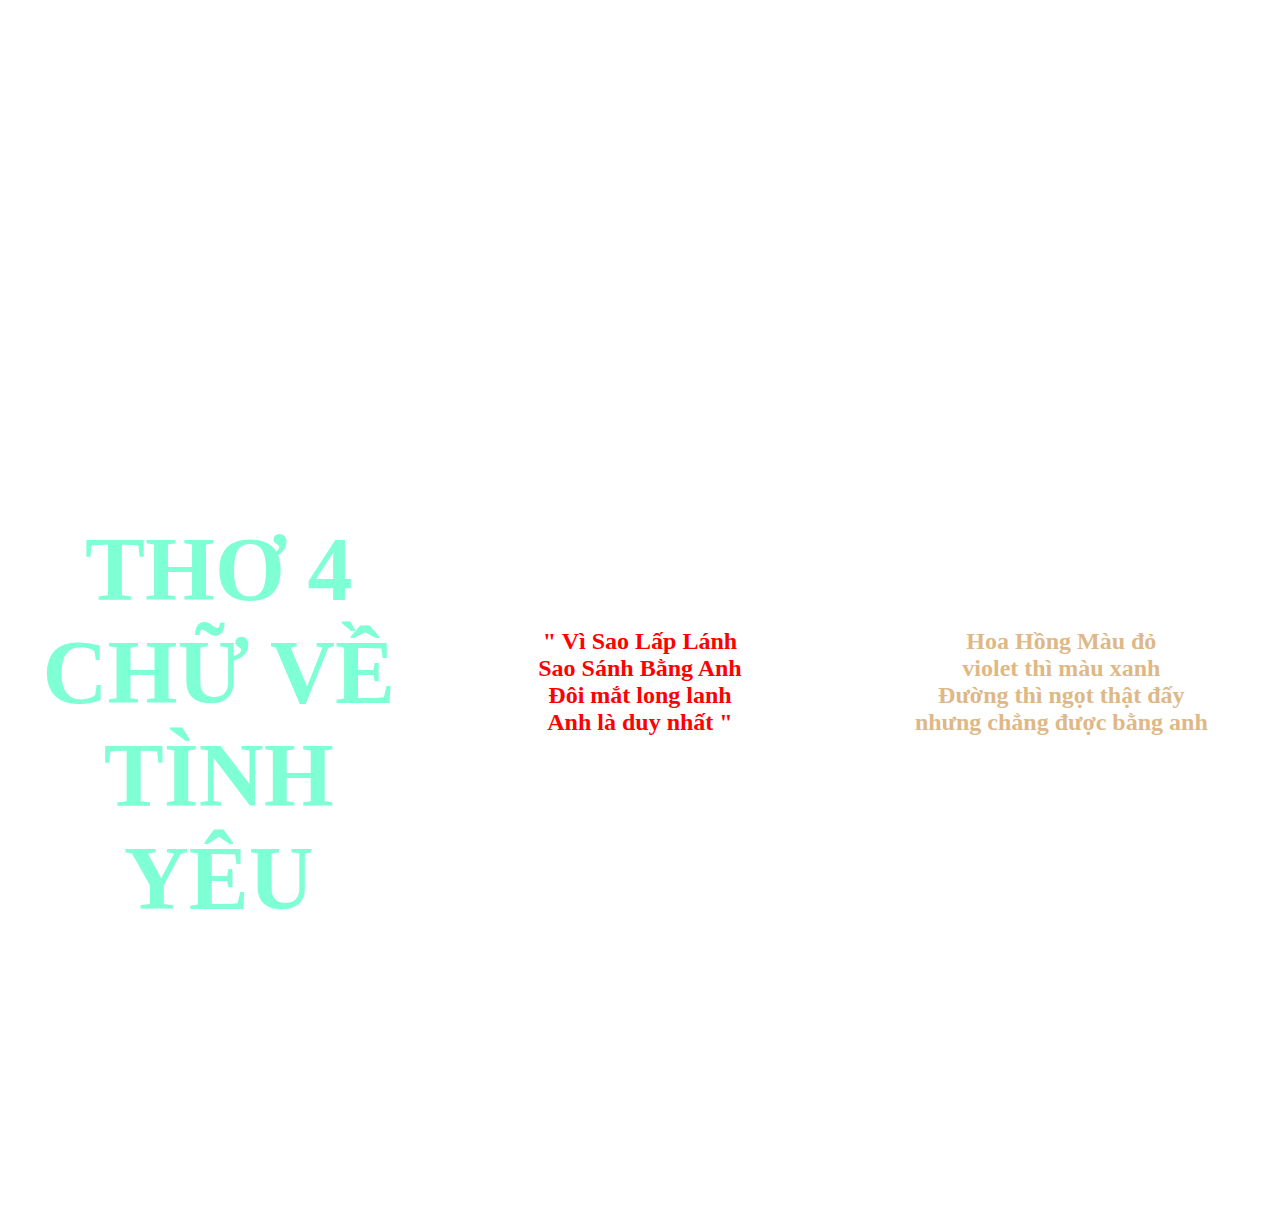
<file: index2.html>
<!DOCTYPE html>
<html lang="en">
<head>
    <meta charset="UTF-8">
    <meta name="viewport" content="width=device-width, initial-scale=1.0">
     <title>Thơ Tình Của Núi</title>
     <style>
        .row{
            display: flex;
            height: 1200px;
        }
        .poem{
            flex: 1;
            padding: 20px;
            text-align: center;
        }
        .blue{
            background-image: url(https://hoanghamobile.com/tin-tuc/wp-content/uploads/2023/09/hinh-nen-tinh-yeu-18.jpg);
            background-size: cover;
            text-align: center;
        }
        .red{
            background-image: url(https://i.pinimg.com/736x/73/af/8c/73af8c67eb99413952e85fa79c37c04e.jpg);
            background-size: cover;
            background-repeat: no-repeat;
        }
        .green{
           background-image: url(https://thuthuatnhanh.com/wp-content/uploads/2022/06/anh-nguoi-yeu-chup-giau-mat.jpg);
           background-size: cover;
           background-repeat: no-repeat;
        }
     </style>
 </head>
 <body>
<div class="row">
    <div class="poem blue">
    <h1>
        <p style="font-size: 90px;font-family: Cambria, Cochin, Georgia, Times, 'Times New Roman', serif;position: relative;top: 400px;color: aquamarine;">THƠ 4<br> CHỮ VỀ<br> TÌNH YÊU</p>
    </h1>
    </div>
   <div class="poem red">
    <h2>
        <p style="margin-top: 200px;font-family: 'Times New Roman', Times, serif;position: relative;top:400px ;color: red;">" Vì Sao Lấp Lánh <br> Sao Sánh Bằng Anh <br> Đôi mắt long lanh<br>Anh là duy nhất "</p>
    </h2>
    </div>
   <div class="poem green">
    <h2>
        <p style="margin-top: 200px;font-family: 'Times New Roman', Times, serif;position: relative;top: 400px;color: burlywood;">Hoa Hồng Màu đỏ<br>violet thì màu xanh<br>Đường thì ngọt thật đấy <br>nhưng chẳng được bằng anh</p>
    </h2>
   </div>
</div>
 </body>
</file>
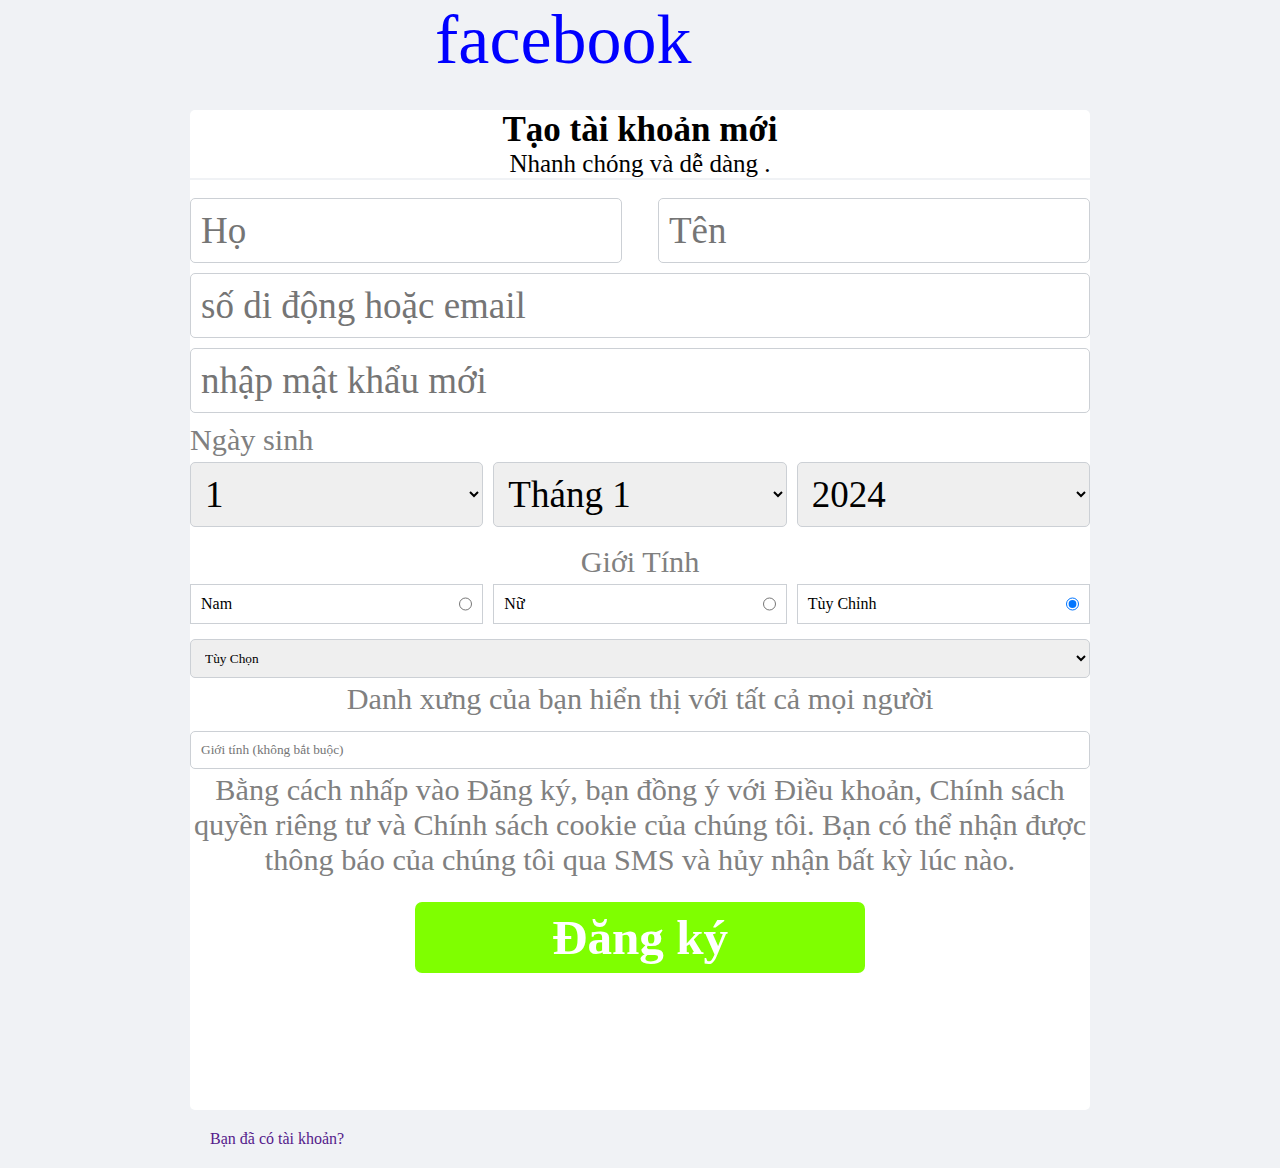
<file: css/indext.html>
<!DOCTYPE html>
<html lang="en">
<head>
    <meta charset="UTF-8">
    <meta name="viewport" content="width=device-width, initial-scale=1.0">
    <title>Tạo Tài Khoản facebook</title>
    <link rel="stylesheet" href="styles2.css">
</head>
<body>
    <div id="box1">
        <div id="box2" style="color: blue; font-size: 70px;">facebook</div>
    <div class="container">
        <div class="headline">
            <h1 style="font-size:35px;">Tạo tài khoản mới</h1>
            <p style="font-size: 25px;" >Nhanh chóng và dễ dàng .</p>
        </div>
        <label class="form-register">
            <div class="fullname">
                <div id="firstname">
                    <input type="text" placeholder="Họ" name=""id="ip1" required>
                </div>
                <div id="lastname">
                    <input type="text" placeholder="Tên" name=""id="ip5" required>
                </div>
            </div>
            <div class="email">
                <input type="text" placeholder="số di động hoặc email" name=""id="ip2">
            </div>
            <div class="password">
                <input type="password" placeholder="nhập mật khẩu mới" name=""id="">
            </div>
            <div class="birthday">
                <div class="birthday-title">
                    <p class="font-sub">Ngày sinh</p>
                </div>

                <label for="" class="c-birthday">
                    <div class="day">
                            <select name="" id="sel1">
                                <option value="1">1</option>
                                <option value="2">2</option>
                                <option value="3">3</option>
                                <option value="4">4</option>
                                <option value="5">5</option>
                                <option value="6">6</option>
                                <option value="7">7</option>
                                <option value="8">8</option>
                                <option value="9">9</option>
                                <option value="10">10</option>
                                <option value="11">11</option>
                                <option value="12">12</option>
                                <option value="13">13</option>
                                <option value="14">14</option>
                                <option value="15">15</option>
                                <option value="16">16</option>
                                <option value="17">17</option>
                                <option value="18">18</option>
                                <option value="19">19</option>
                                <option value="20">20</option>
                                <option value="21">21</option>
                                <option value="22">22</option>
                                <option value="23">23</option>
                                <option value="24">24</option>
                                <option value="25">25</option>
                                <option value="26">26</option>
                                <option value="27">27</option>
                                <option value="28">28</option>
                                <option value="29">29</option>
                                <option value="30">30</option>
                                <option value="31">31</option>
                            </select>
                    </div>
                <div class="month">
                    <select name="" id="sel2">
                        <option value="1">Tháng 1</option>
                        <option value="2">Tháng 2</option>
                        <option value="3">Tháng 3</option>
                        <option value="4">Tháng 4</option>
                        <option value="5">Tháng 5</option>
                        <option value="6">Tháng 6</option>
                        <option value="7">Tháng 7</option>
                        <option value="8">Tháng 8</option>
                        <option value="9">Tháng 9</option>
                        <option value="10">Tháng 10</option>
                        <option value="11">Tháng 11</option>
                        <option value="12">Tháng 12</option>
                    </select>
                </div>

                <div class="year">
                    <select name="" id="sel3">
                        <option value="2024">2024</option>
                        <option value="2023">2023</option>
                        <option value="2022">2022</option>
                        <option value="2021">2021</option>
                        <option value="2020">2020</option>
                        <option value="2019">2019</option>
                        <option value="2018">2018</option>
                        <option value="2017">2017</option>
                        <option value="2016">2016</option>
                        <option value="2015">2015</option>
                        <option value="2014">2014</option>
                        <option value="2013">2013</option>
                        <option value="2012">2012</option>
                        <option value="2011">2011</option>
                        <option value="2010">2010</option>
                        <option value="2009">2009</option>
                        <option value="2008">2008</option>
                        <option value="2007">2007</option>
                        <option value="2006">2006</option>
                        <option value="2005">2005</option>
                        <option value="2004">2004</option>
                        <option value="2003">2003</option>
                        <option value="2002">2002</option>
                        <option value="2001">2001</option>
                        <option value="2000">2000</option>
                        <option value="1999">1999</option>
                        <option value="1998">1998</option>
                        <option value="1997">1997</option>
                        <option value="1996">1996</option>
                        <option value="1995">1995</option>
                        <option value="1994">1994</option>
                        <option value="1993">1993</option>
                        <option value="1992">1992</option>
                        <option value="1991">1991</option>
                        <option value="1990">1990</option>
                        <option value="1989">1989</option>
                        <option value="1988">1988</option>
                        <option value="1987">1987</option>
                        <option value="1986">1986</option>
                        <option value="1985">1985</option>
                        <option value="1984">1984</option>
                        <option value="1983">1983</option>
                        <option value="1982">1982</option>
                        <option value="1981">1981</option>
                        <option value="1980">1980</option>
                        <option value="1979">1979</option>
                        <option value="1978">1978</option>
                        <option value="1977">1977</option>
                        <option value="1976">1976</option>
                        <option value="1975">1975</option>
                        <option value="1974">1974</option>
                        <option value="1973">1973</option>
                        <option value="1972">1972</option>
                        <option value="1971">1971</option>
                        <option value="1970">1970</option>
                        <option value="1969">1969</option>
                        <option value="1968">1968</option>
                        <option value="1967">1967</option>
                        <option value="1966">1966</option>
                        <option value="1965">1965</option>
                        <option value="1964">1964</option>
                        <option value="1963">1963</option>
                        <option value="1962">1962</option>
                        <option value="1961">1961</option>
                        <option value="1960">1960</option>
                        <option value="1959">1959</option>
                        <option value="1958">1958</option>
                        <option value="1957">1957</option>
                        <option value="1956">1956</option>
                        <option value="1955">1955</option>
                        <option value="1954">1954</option>
                        <option value="1953">1953</option>
                        <option value="1952">1952</option>
                        <option value="1951">1951</option>
                        <option value="1950">1950</option>
                        <option value="1949">1949</option>
                        <option value="1948">1948</option>
                        <option value="1947">1947</option>
                        <option value="1946">1946</option>
                        <option value="1945">1945</option>
                        <option value="1944">1944</option>
                        <option value="1943">1943</option>
                        <option value="1942">1942</option>
                        <option value="1941">1941</option>
                        <option value="1940">1940</option>
                        <option value="1939">1939</option>
                        <option value="1938">1938</option>
                        <option value="1937">1937</option>
                        <option value="1936">1936</option>
                        <option value="1935">1935</option>
                        <option value="1934">1934</option>
                        <option value="1933">1933</option>
                        <option value="1932">1932</option>
                        <option value="1931">1931</option>
                        <option value="1930">1930</option>
                        <option value="1929">1929</option>
                        <option value="1928">1928</option>
                        <option value="1927">1927</option>
                        <option value="1926">1926</option>
                        <option value="1925">1925</option>
                        <option value="1924">1924</option>
                        <option value="1923">1923</option>
                        <option value="1922">1922</option>
                        <option value="1921">1921</option>
                        <option value="1920">1920</option>
                        <option value="1919">1919</option>
                        <option value="1918">1918</option>
                        <option value="1917">1917</option>
                        <option value="1916">1916</option>
                        <option value="1915">1915</option>
                        <option value="1914">1914</option>
                        <option value="1913">1913</option>
                        <option value="1912">1912</option>
                        <option value="1911">1911</option>
                        <option value="1910">1910</option>
                        <option value="1909">1909</option>
                        <option value="1908">1908</option>
                        <option value="1907">1907</option>
                        <option value="1906">1906</option>
                        <option value="1905">1905</option>
                    </select>
                </div>
                </label>
            </div>
        </label>
            <div id="sex">
                <div class="sex-title">
                    <p class="font-sub">Giới Tính</p>
                </div>
            <div class="f-sex">
                <div>
                    <label for="">Nam</label>
                    <input type="radio" checked name="a" id="" required>
                </div>

                <div class="month">
                    <label for="">Nữ</label>
                    <input type="radio" name="a" id="sel4" required>
                </div>

                <div>
                    <label for="">Tùy Chỉnh</label>
                    <input type="radio" checked name="a" id="sex" required>
                </div>
            </div>
            </div>
        
        <div class="custom-sex">
            <div>
                <select name="" id="sex">
                    <option value="">Tùy Chọn</option>
                    <option value="">Cô ấy</option>
                    <option value="">Anh ấy</option>
                </select>

                <p class="font-sub">
                    Danh xưng của bạn hiển thị với tất cả mọi người
                </p>
            </div>

            <div class="custom-sex-name">
                <input type="text" placeholder="Giới tính (không bắt buộc)">
            </div>
        </div>

        <div class="rule">
            <p class="font-sub">
                Bằng cách nhấp vào Đăng ký, bạn đồng ý với Điều khoản, Chính sách quyền riêng tư và Chính sách cookie của chúng tôi. Bạn có thể nhận được thông báo của chúng tôi qua SMS và hủy nhận bất kỳ lúc nào.
            </p>
        </div>

        <div class="btn-register">
            <button class="ip3" ondblclick="ko" onclick="fb()" > Đăng ký </button>
            <script src="script15111.js"></script>
        </div>
        </div>

        <div class="sub-headline">
            <a href="">Bạn đã có tài khoản?</a>
        </div>
    </div>
</div>
<script>

</script>
</body>
</html>
</file>
<file: css/styles2.css>
#box2{
    position: relative;
    margin-left: 245px;
}
*{
    padding: 0;
    margin: 0;
    box-sizing: border-box;
    font-family:'roboto','sans-serif';
}

input[type='text'],input[type='password']{
    border-radius: 5px;
    width: 100%;
    padding: 10px;
    border: 1px solid rgb(204,208,213);
}
input:focus{
    outline: none;
}
body{
    display: flex;
    justify-content: center;
    min-height: 100vh;
    align-items: center;
    background-color: rgb(240, 242, 245);
}
.container{ 
    margin-top: 20px;
    width: 900px;
    height: 1000px;
    text-align: center;
    box-shadow: 0 5px 10px rgb(219, 221, 223) 0 10px 20px rgb(219, 221, 223);
    background-color: white;
    border-radius: 5px;
}
.headline{
    position: relative;
    margin-top: 30px;
    border-bottom: 2px solid rgb(240,242,245);
}
.form-register * {
    font-size: 0.98cm;
}
.form-register{
    padding: 15px;
    text-align: left;
}
.fullname {
    display: flex;
    justify-content: space-between;
}
.fullname div{
    width: 48%;
}
.fullname input{
    width: 100%;
}
.email{
    margin-top: 10px;
}
.password{
    margin-top: 10px;
}
.birthday{
    padding-top: 10px;
}
.c-birthday{
    display: flex;
    justify-content: space-between;
}
.c-birthday div {
width:100%;
}

.month{
    margin: 0 10px 0 10px;
}

.c-birthday select {
    width: 100%;
    border: 1px solid rgb(204 ,208,213);
    border-radius: 5px;
    padding:10px ;
}
.sex{
    padding-top: 10px;
}
.f-sex{
    width: 100%;
    display: flex;
    justify-content: space-between;
}
.f-sex div{
    width: 100%;
    border: 1px solid rgb(204 ,208,213);
    padding:10px ;
    display: flex;
    justify-content: space-between;

}
.custom-sex{
    margin-top: 15px;
}
.custom-sex select{
    width: 100%;
    border-radius: 5px;
    border: 1px solid rgb(204 ,208,213);
    padding:10px ;
}
.custom-sex p{
    margin-top: 4px;
}
.custom-sex-name{
    margin-top: 10px;
}
.rule{
    margin-top: 4px;
}
.btn-register{
    text-align: center;
    padding-top: 20px;
}
.btn-register button{
    width: 50%;
    font-size: 1.3cm;
    font-weight: bold;
    padding: 7px;
    border: none;
    color: white;
    border-radius: 7px;
    background-color: chartreuse;
}
.font-sub{
    padding-bottom: 4px;
    font-size: 0.8cm;
    color: gray;
}
.sub-headline{
    padding: 20px;
}
.sub-headline a{
    text-decoration: none;
}
</file>
